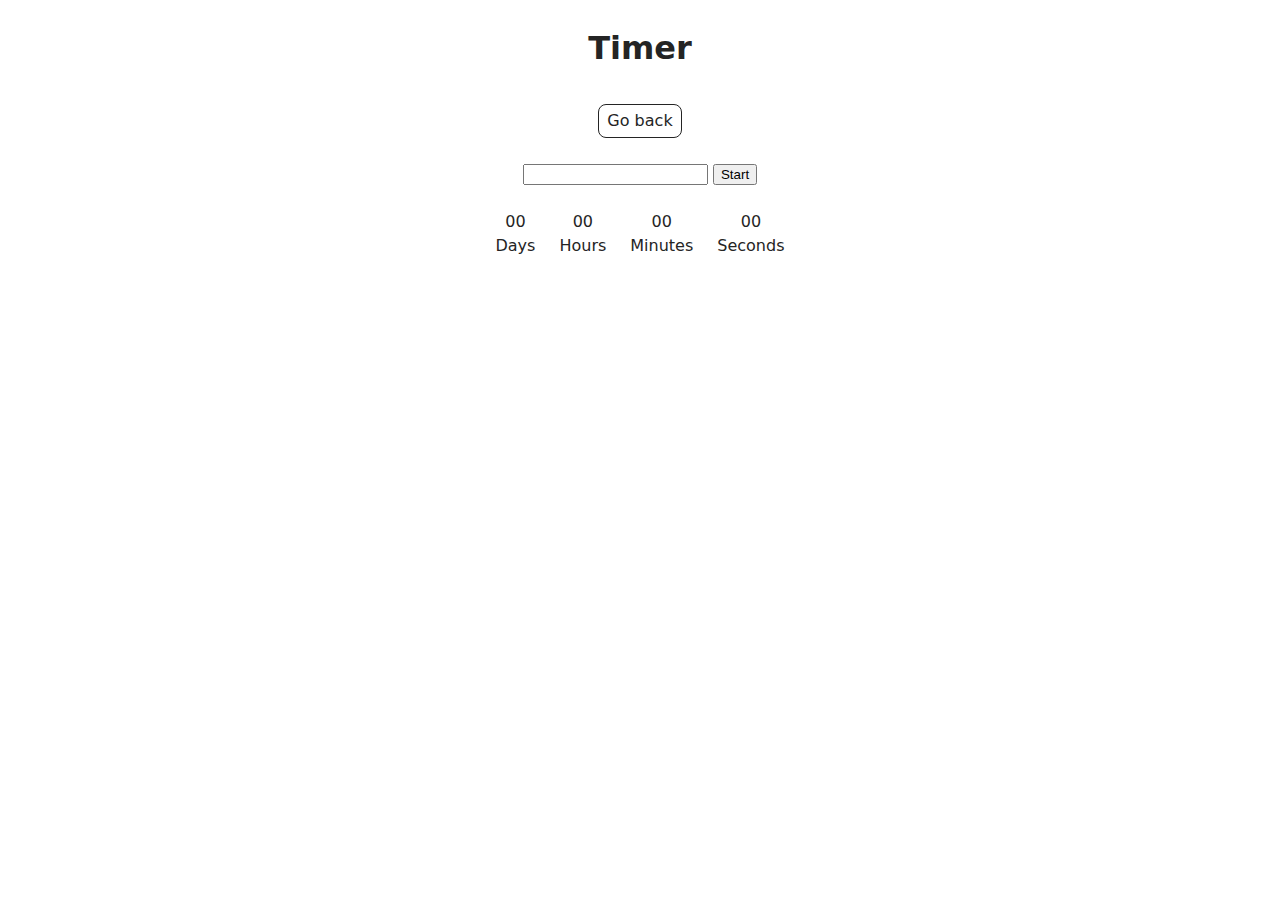
<file: src/1-timer.html>
<!DOCTYPE html>
<html lang="en">
  <head>
    <meta charset="UTF-8" />
    <meta http-equiv="X-UA-Compatible" content="IE=edge" />
    <meta name="viewport" content="width=device-width, initial-scale=1.0" />
    <title>Timer</title>
    <link rel="stylesheet" href="./css/styles.css" />
  </head>
  <body>
    <main>
      <div class="container box">
        <h1 class="main-title">
          Timer
        </h1>
        <a class="back-link" href="./index.html">Go back</a>
        <div class="box">
          <input type="text" id="datetime-picker" />
          <button type="button" data-start>Start</button>
          <div class="timer">
            <div class="field">
              <span class="value" data-days>00</span>
              <span class="label">Days</span>
            </div>
            <div class="field">
              <span class="value" data-hours>00</span>
              <span class="label">Hours</span>
            </div>
            <div class="field">
              <span class="value" data-minutes>00</span>
              <span class="label">Minutes</span>
            </div>
            <div class="field">
              <span class="value" data-seconds>00</span>
              <span class="label">Seconds</span>
            </div>
          </div>
        </div>
      </div>
    </main>
    <script type="module" src="./js/1-timer.js"></script>
  </body>
</html>
</file>
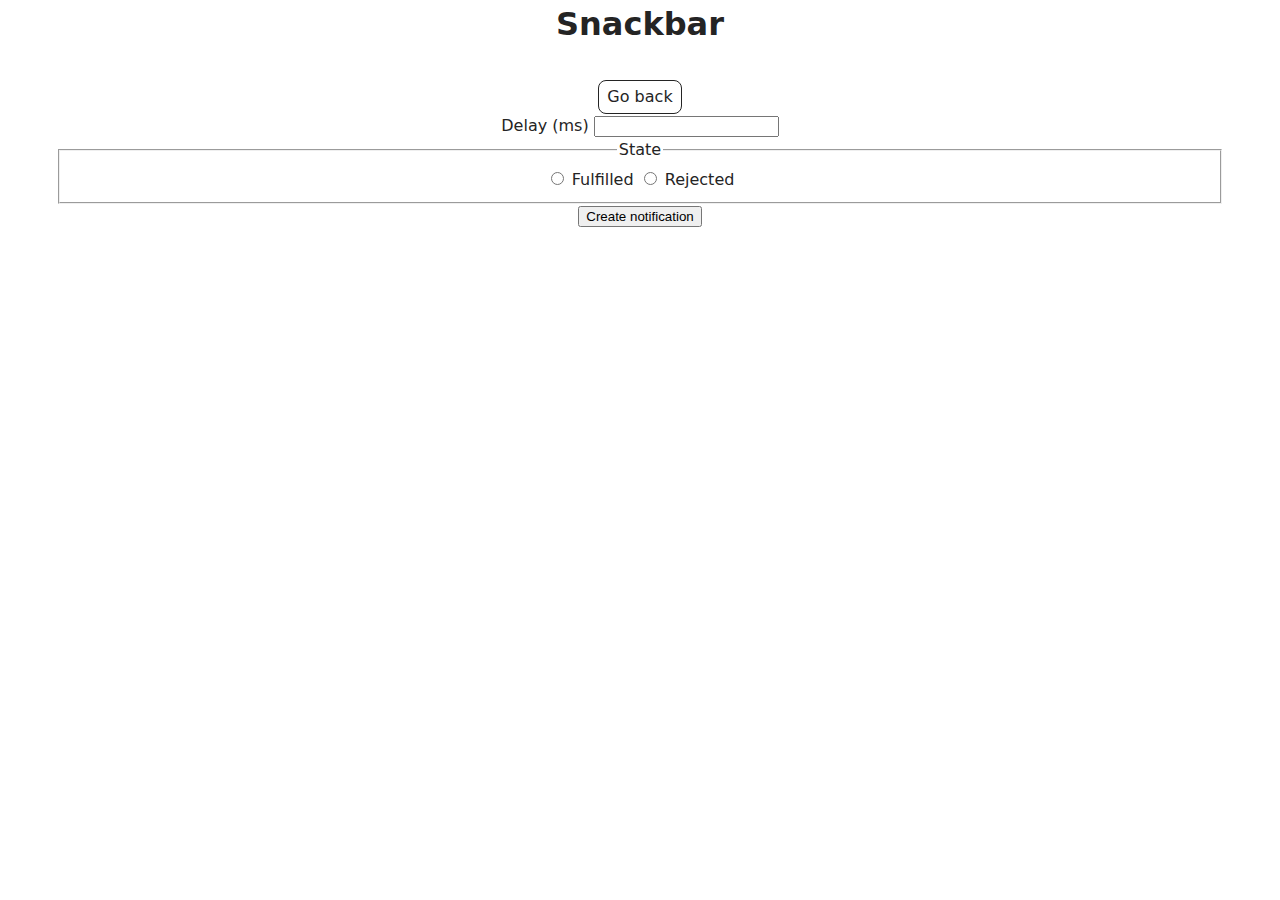
<file: src/2-snackbar.html>
<!DOCTYPE html>
<html lang="en">
  <head>
    <meta charset="UTF-8" />
    <meta http-equiv="X-UA-Compatible" content="IE=edge" />
    <meta name="viewport" content="width=device-width, initial-scale=1.0" />
    <title>Snackbar</title>
    <link rel="stylesheet" href="./css/styles.css" />
  </head>
  <body>
    <main>
      <div class="container">
        <h1 class="main-title">
          Snackbar
        </h1>
        <a class="back-link" href="./index.html">Go back</a>
        <form class="form">
          <label>
            Delay (ms)
            <input type="number" name="delay" required />
          </label>
          <fieldset>
            <legend>State</legend>
            <label>
              <input type="radio" name="state" value="fulfilled" required />
              Fulfilled
            </label>
            <label>
              <input type="radio" name="state" value="rejected" required />
              Rejected
            </label>
          </fieldset>
          <button type="submit">Create notification</button>
        </form>
      </div>
    </main>
    <script type="module" src="./js/2-snackbar.js"></script>
  </body>
</html>
</file>
<file: src/css/styles.css>
/**
  |============================
  | include css partials with
  | default @import url()
  |============================
*/
/* Common styles */
@import url('./reset.css');
@import url('./base.css');
@import url('./container.css');
@import url('./animations.css');

/* Sections style */
@import url('./header.css');
@import url('./vite-promo.css');
@import url('./badges.css');
@import url('./back-link.css');
@import url('./footer.css');

* {
  box-sizing: border-box;
}

.box {
  margin-top: 24px;
}

.timer {
  display: flex;
  justify-content: center;
  align-items: center;
  gap: 24px;
}

.field {
  display: flex;
  flex-direction: column;
  justify-content: center;
  align-items: center;
  margin-top: 24px;
}
</file>
